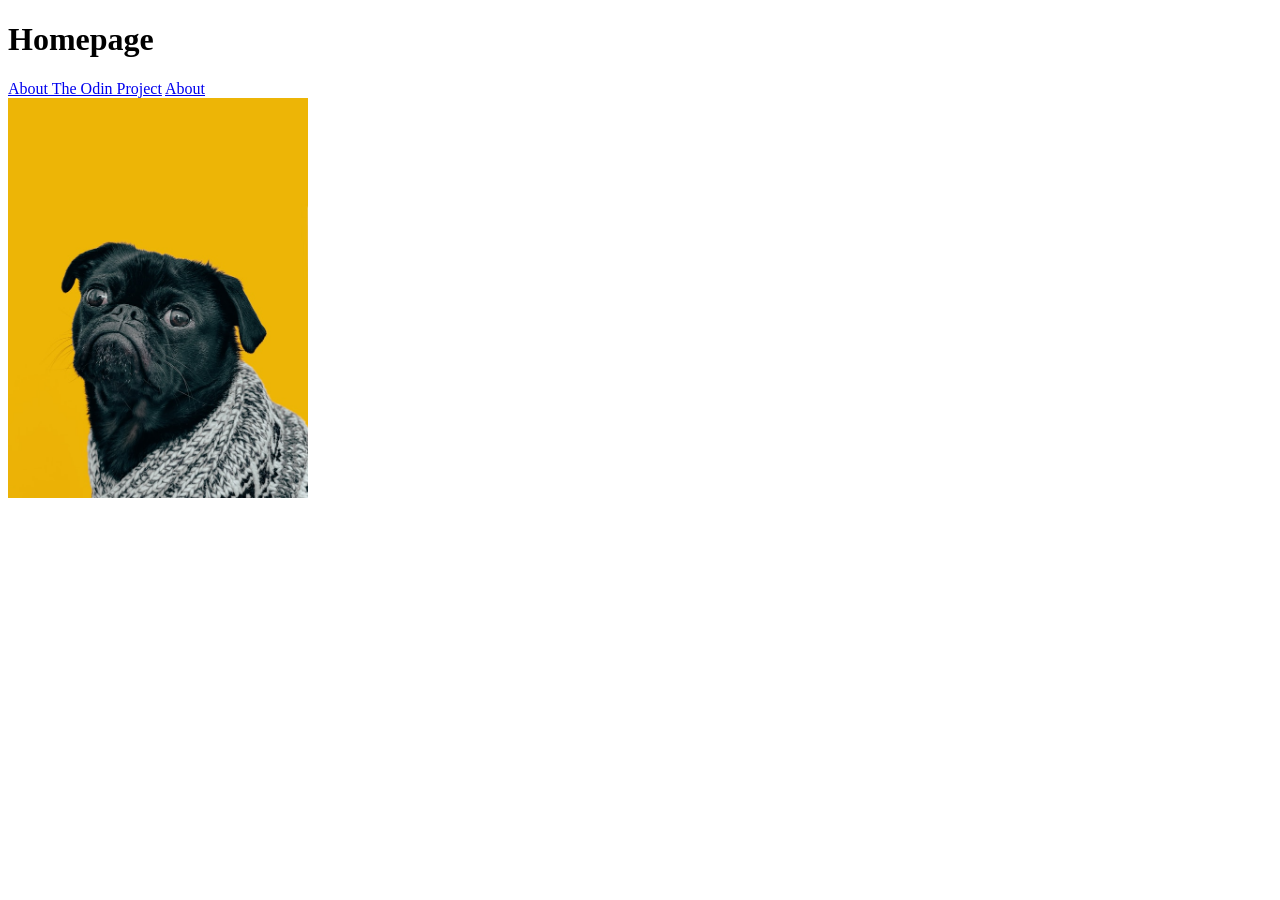
<file: top-walkthrough/odin-links-and-images/index.html>
<!DOCTYPE html>
<html lang="en">
<head>
  <meta charset="UTF-8">
  <meta name="viewport" content="width=device-width, initial-scale=1.0">
  <title>Odin Links and Images</title>
</head>
<body>
  <h1>Homepage</h1>
  <a href="https://www.theodinproject.com/about" target="_blank" rel="noreferrer">About The Odin Project</a>
  <a href="./pages/about.html">About</a>
  <br>
  <img src="./images/dog.jpg" src="what the dog doin?" width="300">
</body>
</html>
</file>
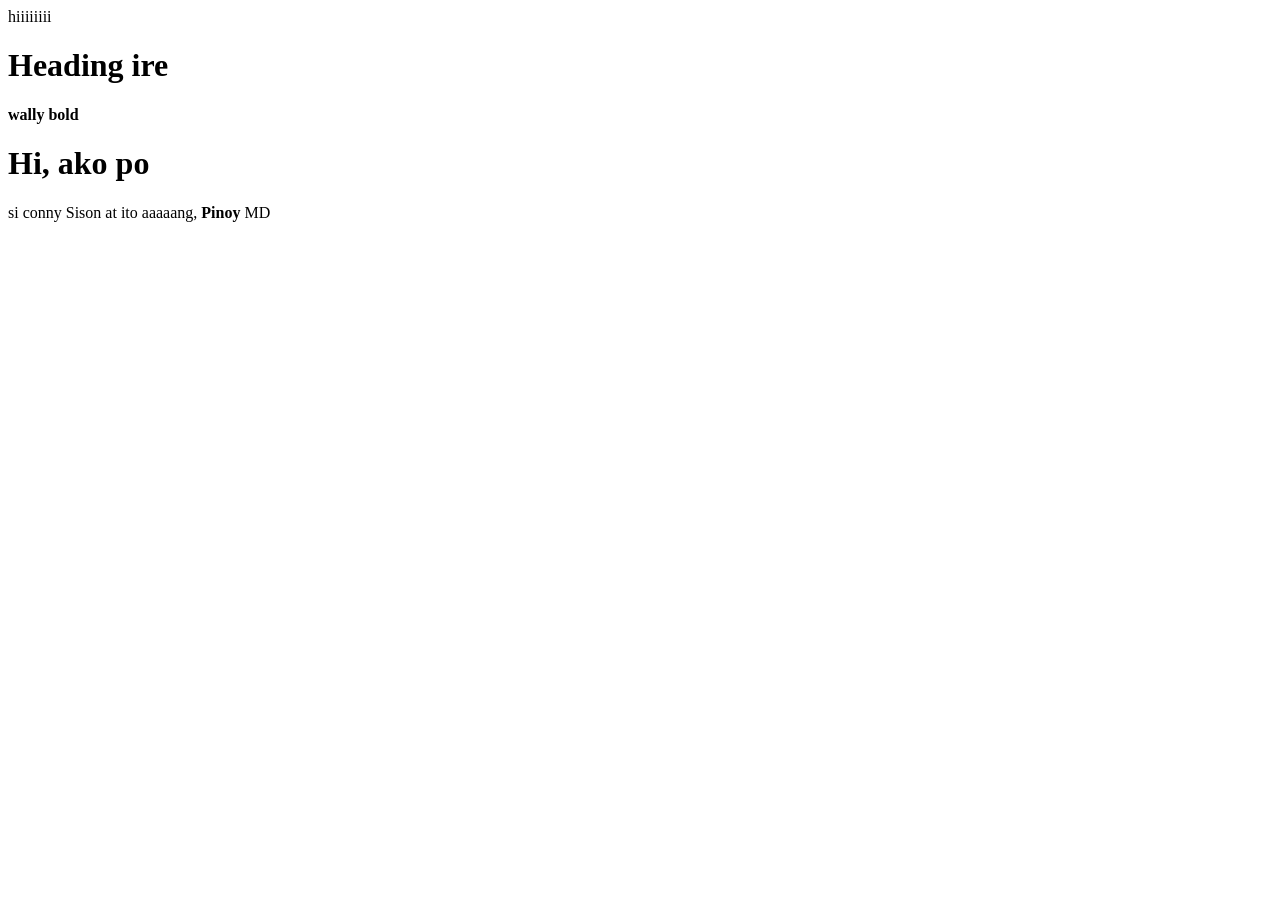
<file: legacy/a.html>
<!DOCTYPE html>
<html lang="en">
<head>
  <meta charset="UTF-8">
  <meta name="viewport" content="width=device-width, initial-scale=1.0">
  <title>Document</title>
</head>
<body>
  hiiiiiiii
<h1>Heading ire</h1>
<p><strong>wally bold</strong></p>
<h1>Hi, ako po</h1>
<p>si conny Sison at ito aaaaang, 
<strong>Pinoy</strong> MD</p>
</body>
</html>
</file>
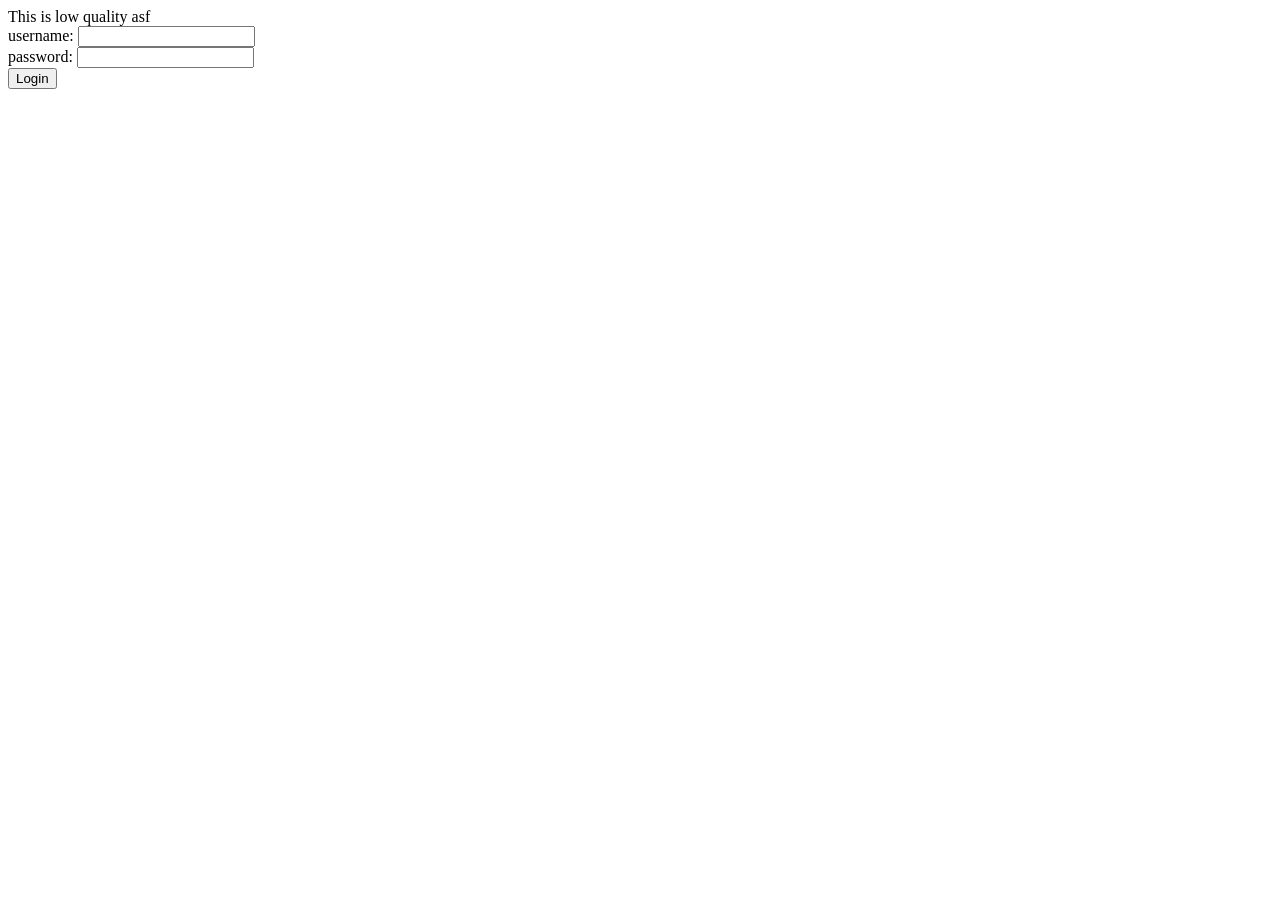
<file: legacy/simple-login-form.html>
<!DOCTYPE html>
<html>
  <head>
  <title>hmmm</title>
  </head>
<body>
  <h>This is low quality asf</h>
  <form action="ahhh.php" method="post">
    <label>username:</label>
    <input type="text" name="username"><br>
    <label>password:</label>
    <input type="password" name="password"><br>
    <input type="submit" value="Login">
  </form>
</body>
</html>
</file>
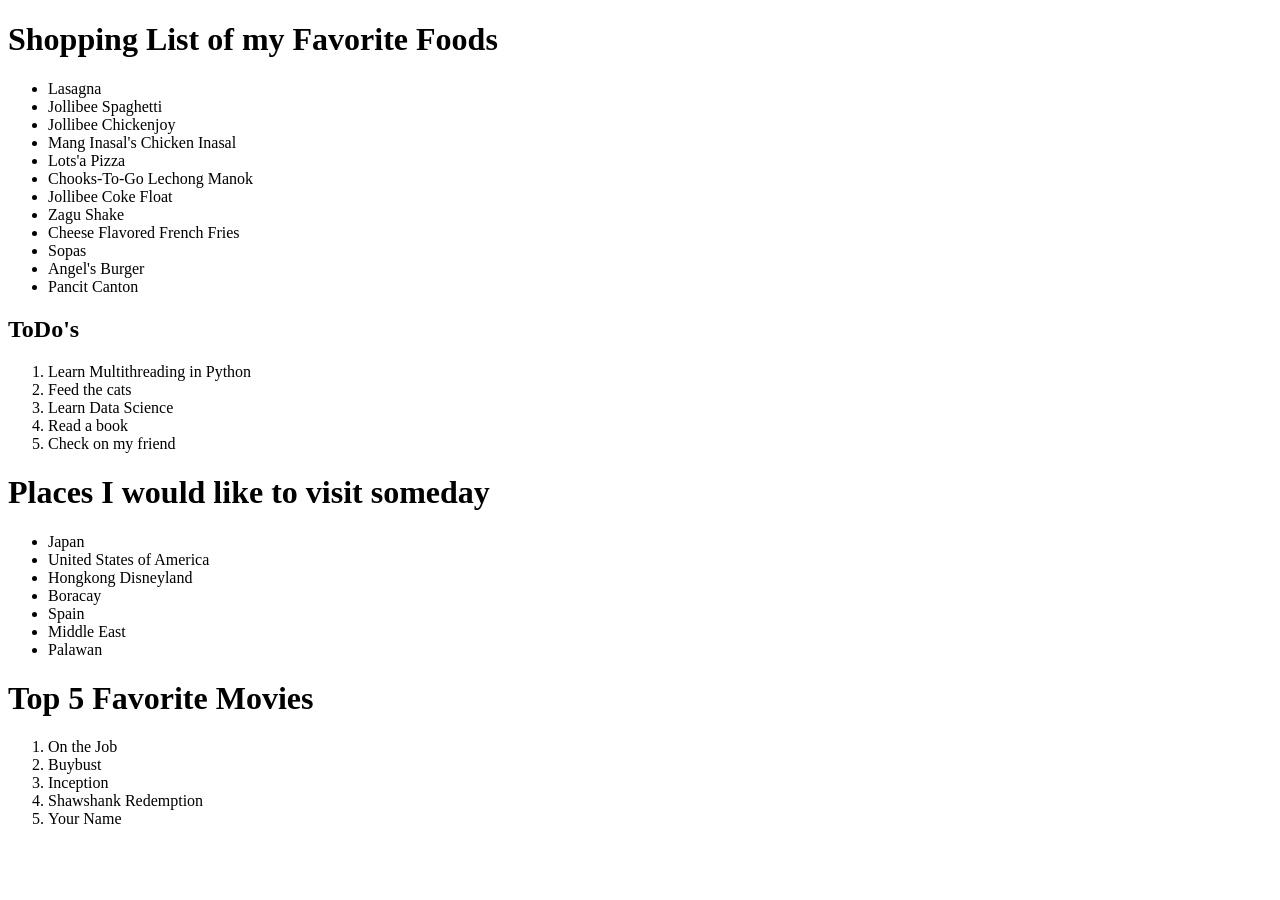
<file: top-projects/lists.html>
<!DOCTYPE html>
<html lang="en">
<head>
  <meta charset="UTF-8">
  <meta name="viewport" content="width=device-width, initial-scale=1.0">
  <title>List Practice</title>
</head>
<body>
  <h1>Shopping List of my Favorite Foods</h1>
  <ul>
    <li>Lasagna</li>
    <li>Jollibee Spaghetti</li>
    <li>Jollibee Chickenjoy</li>
    <li>Mang Inasal's Chicken Inasal</li>
    <li>Lots'a Pizza</li>
    <li>Chooks-To-Go Lechong Manok</li>
    <li>Jollibee Coke Float</li>
    <li>Zagu Shake</li>
    <li>Cheese Flavored French Fries</li>
    <li>Sopas</li>
    <li>Angel's Burger</li>
    <li>Pancit Canton</li>
  </ul>
  <h2>ToDo's</h2>
  <ol>
    <li>Learn Multithreading in Python</li>
    <li>Feed the cats</li>
    <li>Learn Data Science</li>
    <li>Read a book</li>
    <li>Check on my friend</li>
  </ol>
  <h1>Places I would like to visit someday</h1>
  <ul>
    <li>Japan</li>
    <li>United States of America</li>
    <li>Hongkong Disneyland</li>
    <li>Boracay</li>
    <li>Spain</li>
    <li>Middle East</li>
    <li>Palawan</li>
  </ul>
  <h1>Top 5 Favorite Movies</h1>
  <ol>
    <li>On the Job</li>
    <li>Buybust</li>
    <li>Inception</li>
    <li>Shawshank Redemption</li>
    <li>Your Name</li>
  </ol>
</body>
</html>
</file>
